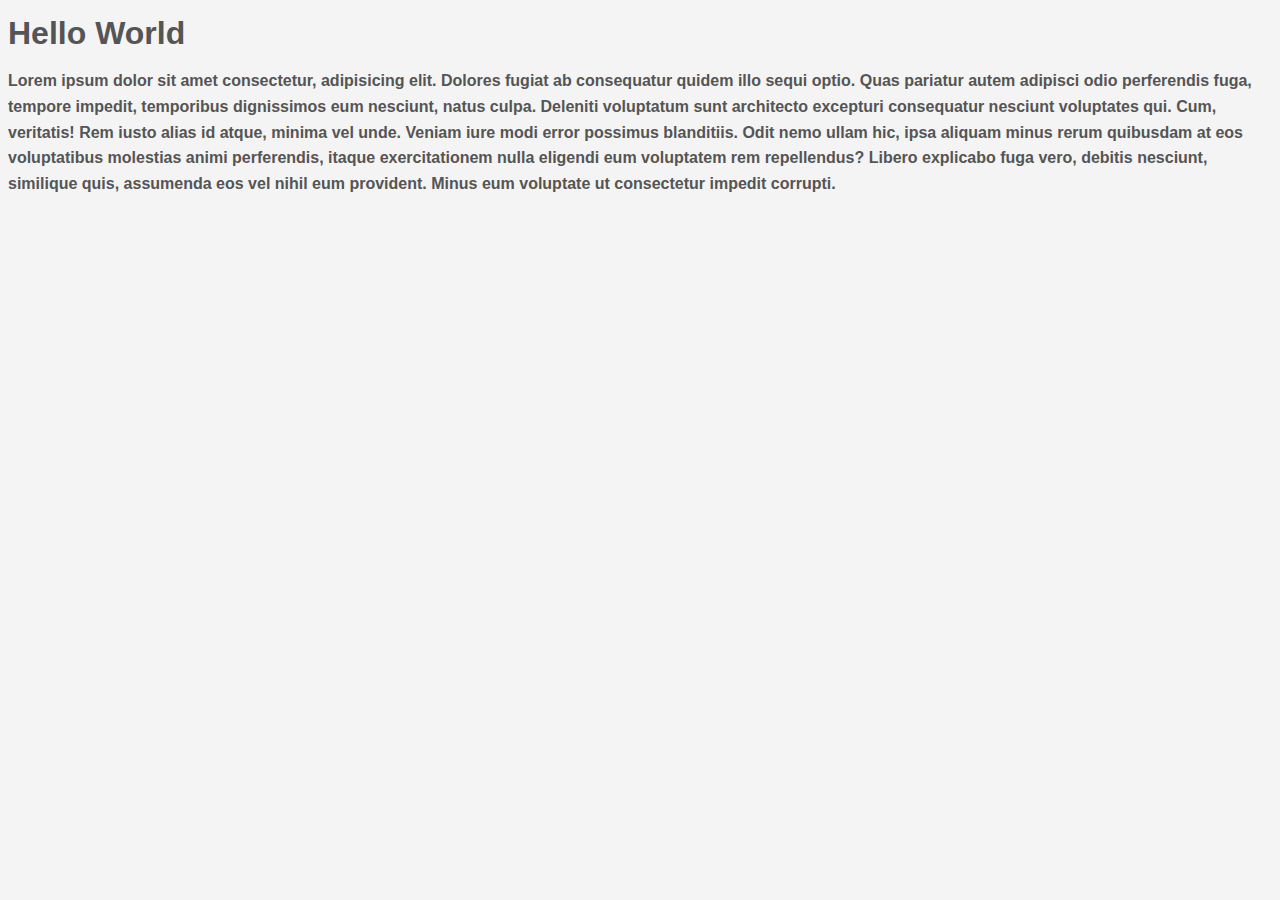
<file: CssCheatSheet/index.html>
<!DOCTYPE html>
<html>
  <head>
    <title>CSS Cheat Sheet</title>
    <link rel="stylesheet" type="text/css" href="css/style.css" />
  </head>
  <body>
    <h1>Hello World</h1>
    <p>
      Lorem ipsum dolor sit amet consectetur, adipisicing elit. Dolores fugiat
      ab consequatur quidem illo sequi optio. Quas pariatur autem adipisci odio
      perferendis fuga, tempore impedit, temporibus dignissimos eum nesciunt,
      natus culpa. Deleniti voluptatum sunt architecto excepturi consequatur
      nesciunt voluptates qui. Cum, veritatis! Rem iusto alias id atque, minima
      vel unde. Veniam iure modi error possimus blanditiis. Odit nemo ullam hic,
      ipsa aliquam minus rerum quibusdam at eos voluptatibus molestias animi
      perferendis, itaque exercitationem nulla eligendi eum voluptatem rem
      repellendus? Libero explicabo fuga vero, debitis nesciunt, similique quis,
      assumenda eos vel nihil eum provident. Minus eum voluptate ut consectetur
      impedit corrupti.
    </p>
  </body>
</html>
</file>
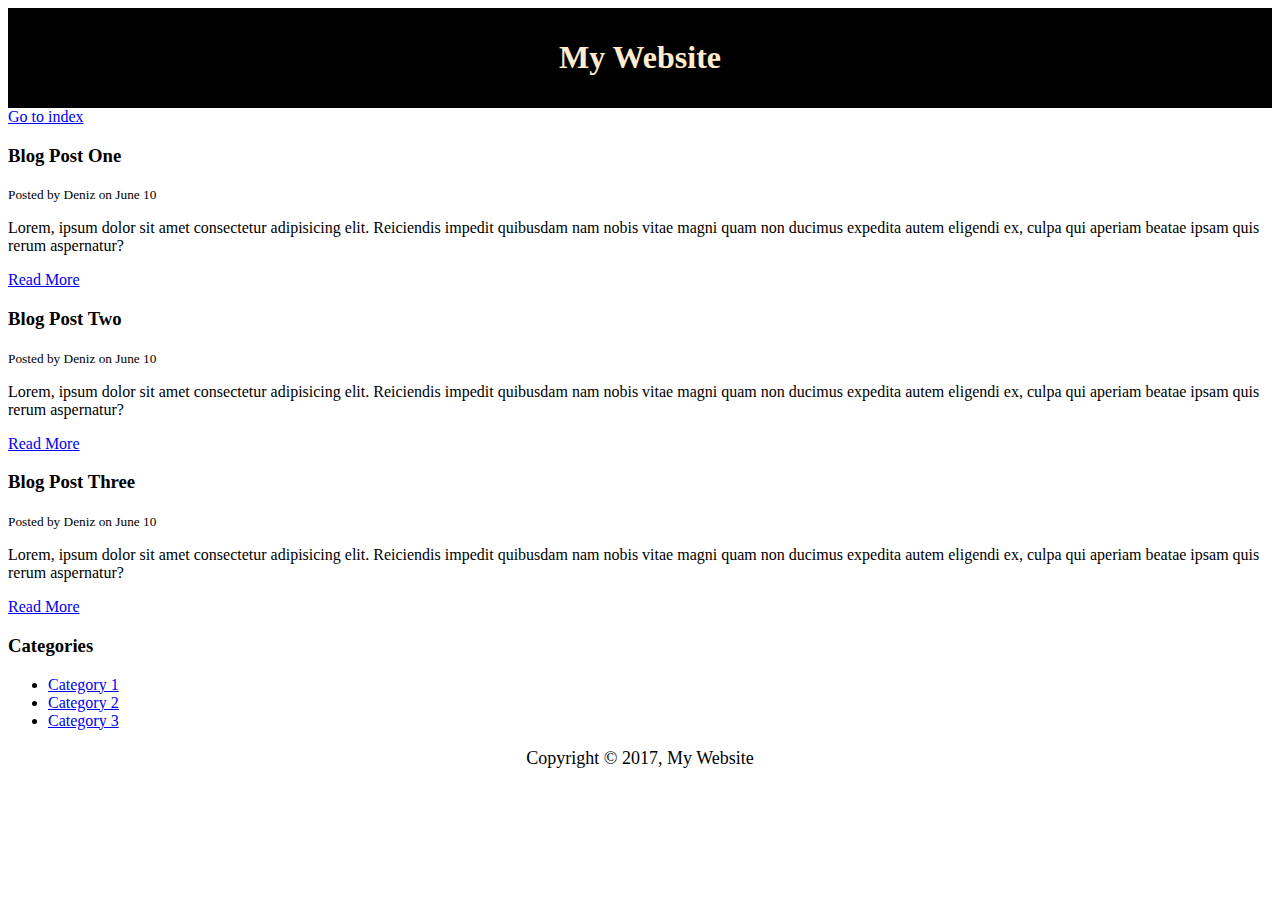
<file: HtmlCheatSheet/blog.html>
<!DOCTYPE html>
<html>
  <head>
    <title>My Blog</title>
    <meta name="description" content="Awesome Website by Deniz">
    <meta name="keywords" content="web design, webdesign blogs, web dev blog">
    <style type="text/css">
        #main-header{
            text-align:center;
            background-color: black;
            color: blanchedalmond;
            padding: 10px;
        }
        #main-footer{
            text-align: center;
            font-size: 18px;
        }
    </style>
  </head>
  <body>
    <header id="main-header">
      <h1>My Website</h1>
    </header>

    <a href="index.html">Go to index</a>

    <section>
      <article>
        <h3>Blog Post One</h3>
        <small>Posted by Deniz on June 10</small>
        <p>
          Lorem, ipsum dolor sit amet consectetur adipisicing elit. Reiciendis
          impedit quibusdam nam nobis vitae magni quam non ducimus expedita
          autem eligendi ex, culpa qui aperiam beatae ipsam quis rerum
          aspernatur?
        </p>
        <a href="post.html">Read More</a>
      </article>
      <article>
        <h3>Blog Post Two</h3>
        <small>Posted by Deniz on June 10</small>
        <p>
          Lorem, ipsum dolor sit amet consectetur adipisicing elit. Reiciendis
          impedit quibusdam nam nobis vitae magni quam non ducimus expedita
          autem eligendi ex, culpa qui aperiam beatae ipsam quis rerum
          aspernatur?
        </p>
        <a href="post.html">Read More</a>
      </article>
      <article>
        <h3>Blog Post Three</h3>
        <small>Posted by Deniz on June 10</small>
        <p>
          Lorem, ipsum dolor sit amet consectetur adipisicing elit. Reiciendis
          impedit quibusdam nam nobis vitae magni quam non ducimus expedita
          autem eligendi ex, culpa qui aperiam beatae ipsam quis rerum
          aspernatur?
        </p>
        <a href="post.html">Read More</a>
      </article>
    </section>
    <aside>
        <h3>Categories</h3>
        <nav>
            <ul>
                <li><a href="#">Category 1</a></li>
                <li><a href="#">Category 2</a></li>
                <li><a href="#">Category 3</a></li>
            </ul>
        </nav>   
    </aside>
    <footer id="main-footer">
        <p>Copyright &copy; 2017, My Website</p>
    </footer>
  </body>
</html>
</file>
<file: CssCheatSheet/css/style.css>
body{
    background-color: #f4f4f4;
    color: #555;

    font-family: Arial, Helvetica, sans-serif;
    font-size: 12px;
    font-weight: bold;

    /*same as above*/
    font: bold 16px Arial, Helvetica, sans-serif;

    line-height: 1.6em;
}
</file>
